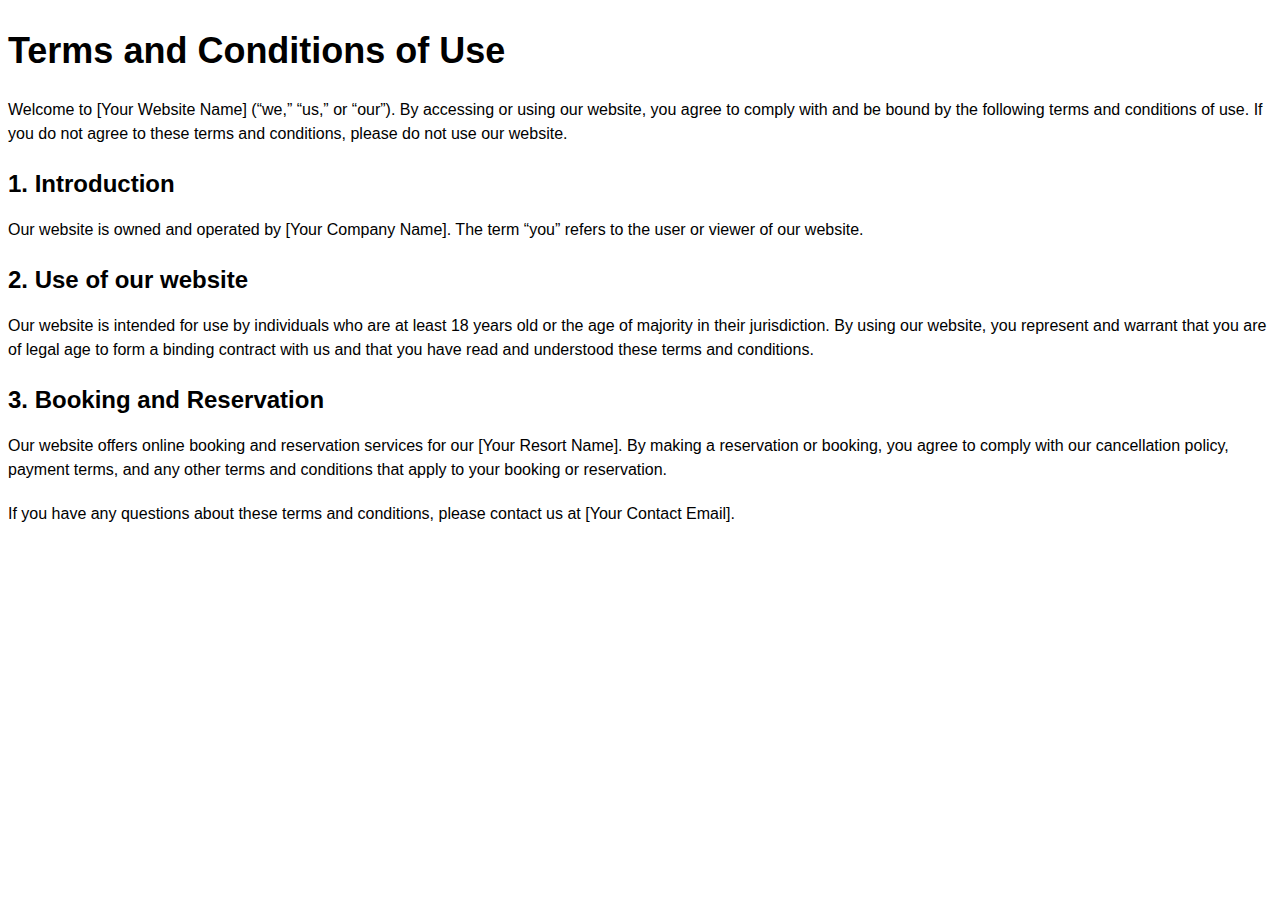
<file: Port Of Troy Website/ToS.html>
<!DOCTYPE html>
<html lang="en">
<head>
  <meta charset="UTF-8">
  <meta name="viewport" content="width=device-width, initial-scale=1.0">
  <title>Terms and Conditions - [Your Website Name]</title>
  <style>
    body {
      font-family: Arial, sans-serif;
      font-size: 16px;
      line-height: 1.5;
    }

    h1 {
      font-size: 36px;
      margin-bottom: 20px;
    }

    h2 {
      font-size: 24px;
      margin-bottom: 10px;
    }

    p {
      margin-bottom: 20px;
    }

    ol, ul {
      margin: 0 0 20px 30px;
    }

    li {
      margin-bottom: 10px;
    }
  </style>
</head>
<body>
  <header>
    <h1>Terms and Conditions of Use</h1>
  </header>
  
  <main>
    <p>Welcome to [Your Website Name] (“we,” “us,” or “our”). By accessing or using our website, you agree to comply with and be bound by the following terms and conditions of use. If you do not agree to these terms and conditions, please do not use our website.</p>

    <h2>1. Introduction</h2>
    <p>Our website is owned and operated by [Your Company Name]. The term “you” refers to the user or viewer of our website.</p>

    <h2>2. Use of our website</h2>
    <p>Our website is intended for use by individuals who are at least 18 years old or the age of majority in their jurisdiction. By using our website, you represent and warrant that you are of legal age to form a binding contract with us and that you have read and understood these terms and conditions.</p>

    <h2>3. Booking and Reservation</h2>
    <p>Our website offers online booking and reservation services for our [Your Resort Name]. By making a reservation or booking, you agree to comply with our cancellation policy, payment terms, and any other terms and conditions that apply to your booking or reservation.</p>

    <h2></h2>

  </main>

  <footer>
    <p>If you have any questions about these terms and conditions, please contact us at [Your Contact Email].</p>
  </footer>
</body>
</html>
</file>
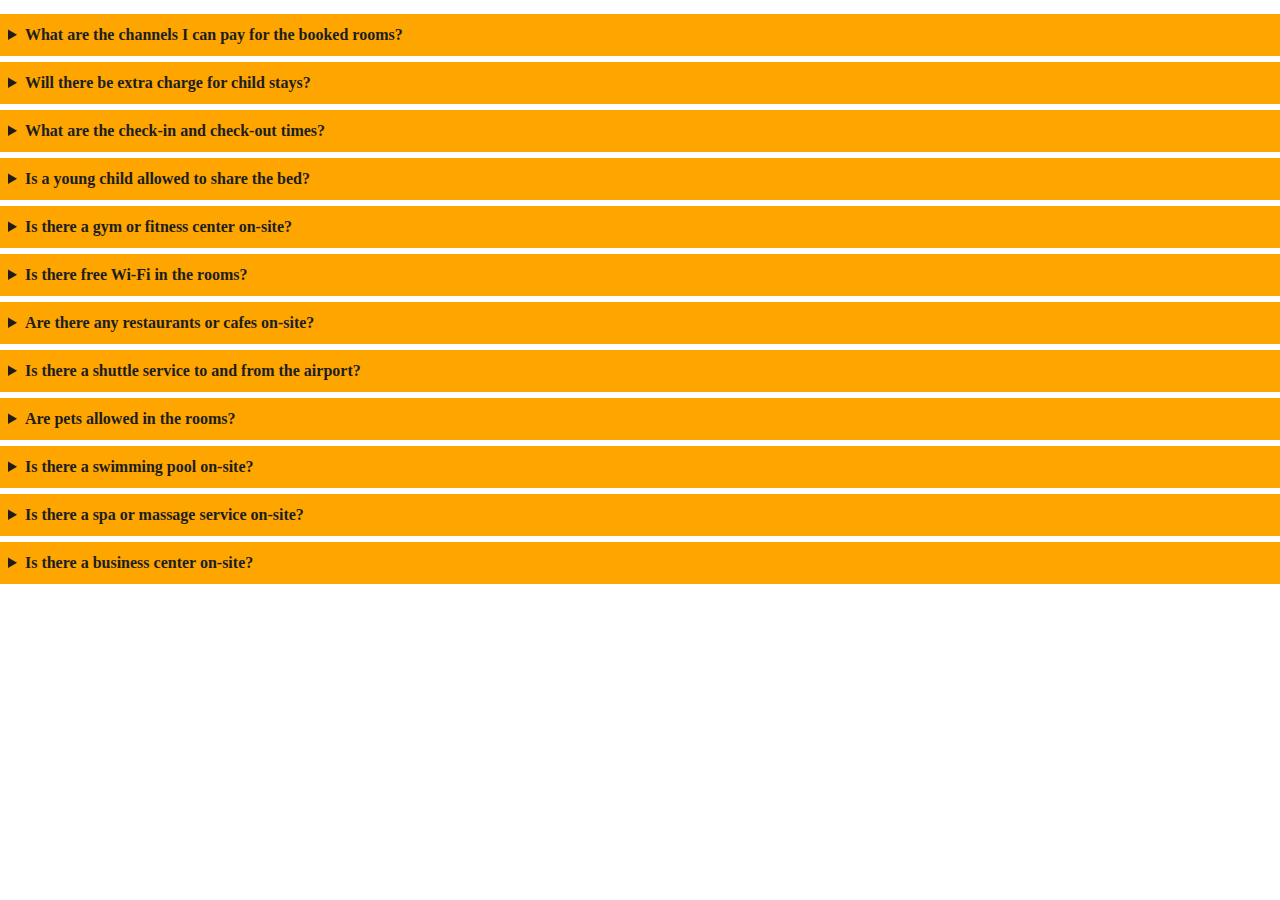
<file: Port Of Troy Website/css/Untitled-3.html>
<!doctype html>

<html>

<head>

<meta charset="utf-8">

<title>Accordion in HTML5</title>

<style>

details {

    border: 1px solid #d4d4d4;    

    padding: .75em .75em 0;

  margin-top: 10px;

  box-shadow:0 0 20px #d4d4d4;

}

summary {

font-weight: bold;

margin: -.75em -.75em 0;

padding: .75em;

background-color: rgb(255, 165, 0);

color: #1c1e1d;

}

details[open] {

padding: .75em;

border-bottom: 1px solid #d4d4d4;

}




details[open] summary {

border-bottom: 1px solid #d4d4d4;

margin-bottom: 10px;

}

</style>




</head>

<body>

  <details>

    <summary>What are the channels I can pay for the booked rooms?</summary>

    Cash payment or Bank Transfer – If paid via bank transfer, all additional charges and fees related to the transfer will be borne by you.

    The amount must be transferred in advance before check in, only after our accounting department confirmed the amount in the bank we can allow guest to check in.

Credit Card (Visa, Mastercard, JCB, Union Pay)/ Debit Card – The credit card authorization form can be provided by us on your request.

Please note that you have to return to us duly filled and signed credit card authorization form, either through email or fax, along with a copy of your credit card (both sides should be copied) to process the said payment.

Depending on the booking payment terms, you may pay by credit or debit card at the time of arrival.

WECHAT & ALIPAY – to enhance the overall guest experience and provide seamless travel experiences some of the hotels under Ports of Troy Resorts have started accepting payment through these mobile payment technologies.

  </details>

  <details>

    <summary>Will there be extra charge for child stays?</summary>

    B1 Child who is less than 12 years old is allowed to stay in your room without additional fees (Breakfast for children is charged at 50% of the adult price).

    Some properties under Ports of Troy Resorts might have rooms large enough to accommodate 2 children in the room which normally, these rooms will be the Superior or Deluxe type.

    You can inform the staffs in the booking process by specifying how many children and their corresponding ages.

  </details>

  <details>

    <summary>What are the check-in and check-out times?</summary>

    Our standard check-in time is 2:00 PM and check-out time is 12:00 PM.

    Early check-in and late check-out may be arranged subject to availability and additional fees may apply.

    If you have any special requests regarding your check-in or check-out time, please inform us at the time of booking or contact our reception desk prior to your arrival.

  </details>

  <details>

    <summary>Is a young child allowed to share the bed?</summary>

    Yes, children with age less than or equal to 6 are allowed to share the bed or you may request for small bed additionally (without additional fee required).

  </details>

  <details>

    <summary>Is there a gym or fitness center on-site?</summary>

      Yes, we have a fully equipped gym and fitness center on-site which is accessible to all our guests. You can also contact our reception desk for more information on gym facilities or any assistance regarding your workout schedule.

    </details>

    <details>

      <summary>Is there free Wi-Fi in the rooms?</summary>

      Yes, all rooms have free Wi-Fi access for guests.

    </details>

   

    <details>

      <summary>Are there any restaurants or cafes on-site?</summary>

      The cancellation policy differs between the properties under Ports of TroyResorts and period of the year.

      During high-season we will have a stricter cancellation policy than low-season period.

      The cancellation details will be displayed during the booking process.

    </details>

   

    <details>

      <summary>Is there a shuttle service to and from the airport?</summary>

      Yes, shuttle services can be arranged for an additional fee. Please inform us of your flight details at the time of booking or contact our reception desk prior to your arrival to arrange the service.

    </details>

   

    <details>

      <summary>Are pets allowed in the rooms?</summary>

      No, pets are not allowed in the rooms. However, we do offer pet-friendly accommodations in designated areas of our properties. Please inform us of your pet at the time of booking or contact our reception desk prior to your arrival to arrange the service.

    </details>

   

    <details>

      <summary>Is there a swimming pool on-site?</summary>

      Yes, all of our properties have swimming pools for guests to use.

    </details>

   

    <details>

      <summary>Is there a spa or massage service on-site?</summary>

      Yes, many of our properties have on-site spas and massage services for guests to enjoy.

    </details>

   

    <details>

      <summary>Is there a business center on-site?</summary>

      Yes, all of our properties have business centers equipped with computers, printers, and other office equipment for guests to use.

    </details>
</file>
